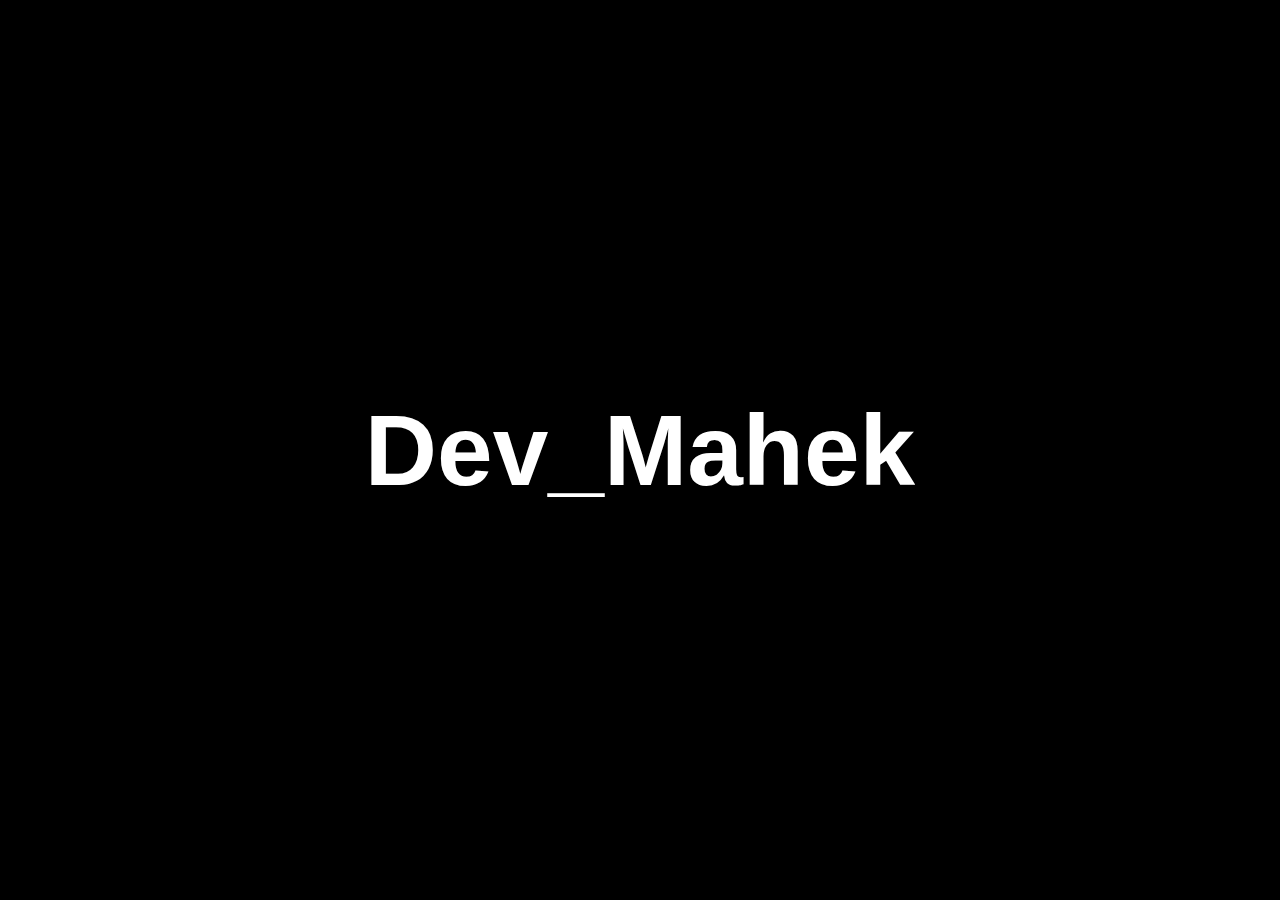
<file: index.html>
<!DOCTYPE html>
<html lang="en">
  <head>
    <meta charset="UTF-8" />
    <meta name="viewport" content="width=device-width, initial-scale=1.0" />
    <link rel="stylesheet" href="style.css" />
    <title>Document</title>
  </head>
  <body>
    <h1>Dev_Mahek</h1>
    <script
      src="https://cdnjs.cloudflare.com/ajax/libs/gsap/3.13.0/gsap.min.js"
      integrity="sha512-NcZdtrT77bJr4STcmsGAESr06BYGE8woZdSdEgqnpyqac7sugNO+Tr4bGwGF3MsnEkGKhU2KL2xh6Ec+BqsaHA=="
      crossorigin="anonymous"
      referrerpolicy="no-referrer"
    ></script>
    <script src="script.js"></script>
  </body>
</html>
</file>
<file: style.css>
* {
  margin: 0;
  padding: 0;
  /* font-family: Cambria, Cochin, Georgia, Times, "Times New Roman", serif; */
  font-family: "Lucida Sans", "Lucida Sans Regular", "Lucida Grande",
    "Lucida Sans Unicode", Geneva, Verdana, sans-serif;
  box-sizing: border-box;
}

html,
body {
  width: 100%;
  height: 100%;
  color: rgb(255, 255, 255);
}

body {
  background-color: black;
  display: flex;
  justify-content: center;
  align-items: center;
}

h1 {
  font-size: 100px;
  /* background-color: rgb(255, 32, 32); */
  overflow: hidden;
}

h1 span {
  display: inline-block;
}
</file>
